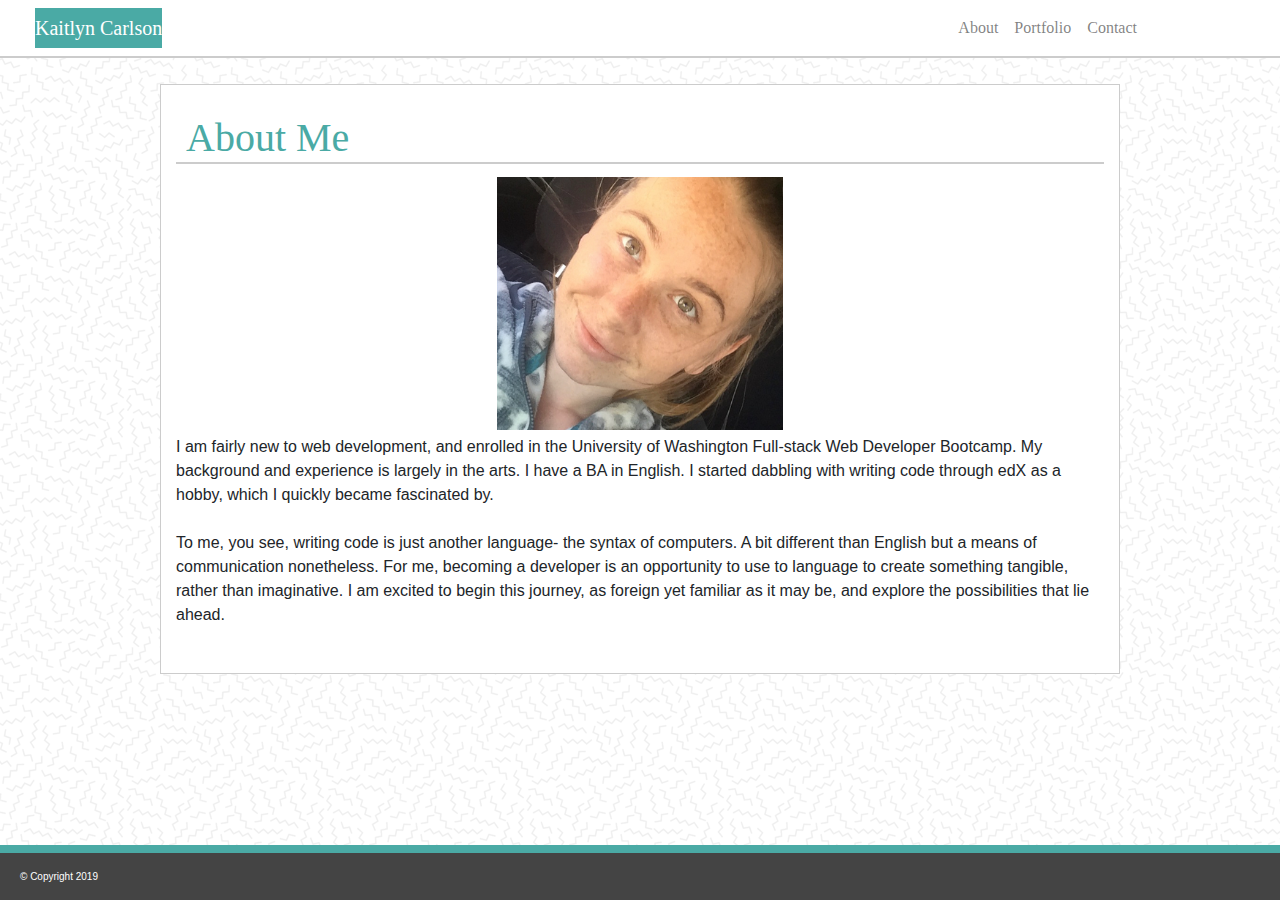
<file: index.html>
<!DOCTYPE html>
<html lang="en">

<head>
    <meta charset="UTF-8">
    <title>Kaitlyn Carlson Portfolio</title>
    <link rel="stylesheet" href="assets/css/Bootstrap-Style.css">
    <meta name="viewport" content="width-device-width, initial-scale=1">
    <link rel="stylesheet" href="https://stackpath.bootstrapcdn.com/bootstrap/4.4.1/css/bootstrap.min.css"
        integrity="sha384-Vkoo8x4CGsO3+Hhxv8T/Q5PaXtkKtu6ug5TOeNV6gBiFeWPGFN9MuhOf23Q9Ifjh" crossorigin="anonymous">

</head>
<!--img are "fluid" in bootstrap-->

<body>
    <nav class="navbar navbar-expand-lg navbar-light bg-custom">
        <div class="container" style="justify-content: space-between;">
            <a class="navbar-brand" href="Index.html" style="color:#ffffff">Kaitlyn Carlson</a>
            <button class="navbar-toggler" type="button" data-toggle="collapse" data-target="#navbarNavAltMarkup"
                aria-controls="navbarNavAltMarkup" aria-expanded="false" aria-label="Toggle navigation">
                <span class="navbar-toggler-icon" style="align-content: right;"></span>
            </button>

            <div class="links">
                <div class="collapse navbar-collapse" id="navbarNavAltMarkup">
                    <div class="navbar-nav">
                        <a class="nav-item nav-link " href="Index.html">About<span
                                class="sr-only">(current)</span></a>
                        <a class="nav-item nav-link" href="Bootstrap-Portfolio.html">Portfolio</a>
                        <a class="nav-item nav-link" href="Bootstrap-Contact.html">Contact</a>
                    </div>
                </div>
            </div>
        </div>
        <div class="content-container">
    </nav>

    <div class="parent">
    <div class="row wrapper" style="justify-content:center;">
        <div class="content col-lg-12" style="max-width:960px">

            <h1>About Me</h1>

            <div class="row" style="padding:5px;">
                <div class="col-lg-4"></div>
                <img class="img-fluid col-lg-4" src="assets/images/IMG_4491.jpg" alt="Kaitlyn Carlson">
                <div class="col-lg-4"></div>
            </div>
            <div class="row">
                <p class="col-lg-12" style="font-family:'Arial', 'Helvetica Neue', Helvetica, sans-serif;">I am fairly
                    new to web development, and enrolled in the University of
                    Washington
                    Full-stack
                    Web Developer Bootcamp. My background and experience is largely in the arts. I have a BA
                    in
                    English.
                    I
                    started dabbling with writing code through edX as a hobby, which I quickly became
                    fascinated by.
                    <br><br>

                    To me, you see, writing code is just another language- the syntax of computers. A bit
                    different
                    than
                    English
                    but a means of communication nonetheless. For me, becoming a developer is an opportunity
                    to use
                    to
                    language
                    to create something tangible, rather than imaginative. I am excited to begin this
                    journey, as
                    foreign
                    yet
                    familiar as it may be, and explore the possibilities that lie ahead.
                </p>
            </div>
        </div>
    </div>
    </div>
   

    <footer class="footer" style="position:fixed">
        <div class="container"style="margin:0">
            <span>&copy; Copyright 2019
            </span>
        </div>
    </footer>







    <script src="https://code.jquery.com/jquery-3.4.1.slim.min.js"
        integrity="sha384-J6qa4849blE2+poT4WnyKhv5vZF5SrPo0iEjwBvKU7imGFAV0wwj1yYfoRSJoZ+n"
        crossorigin="anonymous"></script>
    <script src="https://cdn.jsdelivr.net/npm/popper.js@1.16.0/dist/umd/popper.min.js"
        integrity="sha384-Q6E9RHvbIyZFJoft+2mJbHaEWldlvI9IOYy5n3zV9zzTtmI3UksdQRVvoxMfooAo"
        crossorigin="anonymous"></script>
    <script src="https://stackpath.bootstrapcdn.com/bootstrap/4.4.1/js/bootstrap.min.js"
        integrity="sha384-wfSDF2E50Y2D1uUdj0O3uMBJnjuUD4Ih7YwaYd1iqfktj0Uod8GCExl3Og8ifwB6"
        crossorigin="anonymous"></script>
</body>

</html>
</file>
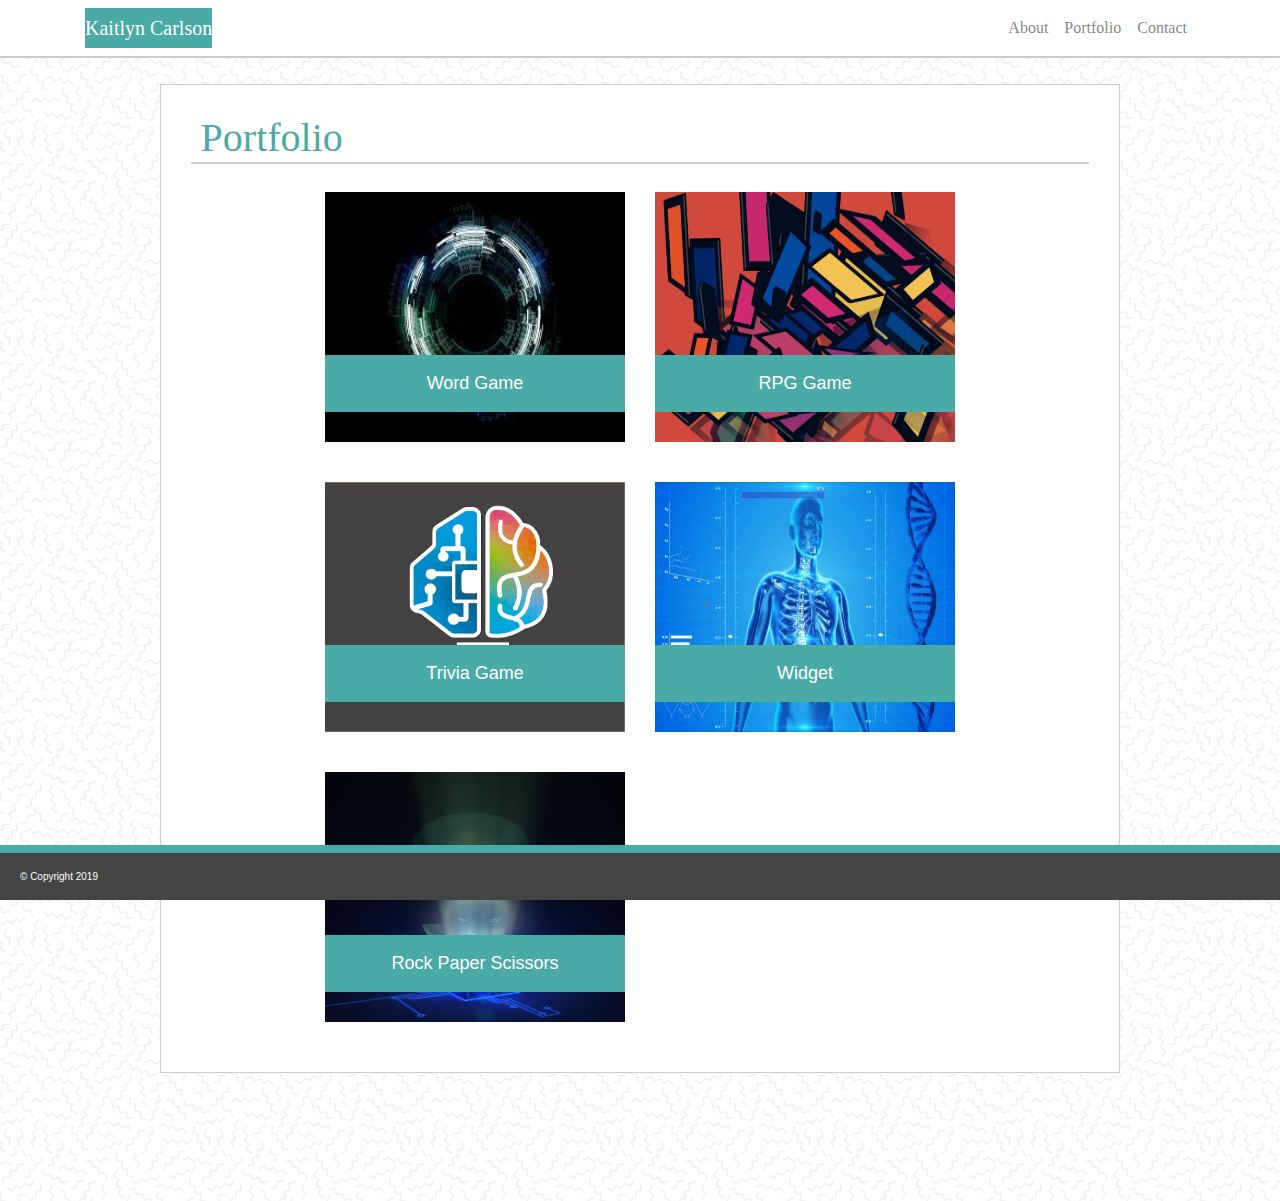
<file: Bootstrap-Portfolio.html>
<!DOCTYPE html>
<html lang="en">

<head>
    <meta charset="UTF-8">
    <meta name="viewport" content="width=device-width, initial-scale=1.0">
    <meta http-equiv="X-UA-Compatible" content="ie=edge">
    <title>Kaitlyn Carlson Portfolio</title>
    <link rel="stylesheet" href="assets/css/Bootstrap-Style.css">
    <link rel="stylesheet" href="https://stackpath.bootstrapcdn.com/bootstrap/4.4.1/css/bootstrap.min.css"
        integrity="sha384-Vkoo8x4CGsO3+Hhxv8T/Q5PaXtkKtu6ug5TOeNV6gBiFeWPGFN9MuhOf23Q9Ifjh" crossorigin="anonymous">

</head>


<body>
    <nav class="navbar navbar-expand-lg navbar-light bg-custom">
        <div class="container">
            <a class="navbar-brand" href="index.html" style="color:#ffffff">Kaitlyn Carlson</a>
            <button class="navbar-toggler" type="button" data-toggle="collapse" data-target="#navbarNavAltMarkup"
                aria-controls="navbarNavAltMarkup" aria-expanded="false" aria-label="Toggle navigation">
                <span class="navbar-toggler-icon"></span>
            </button>

            <div class="links">
                <div class="collapse navbar-collapse" id="navbarNavAltMarkup">
                    <div class="navbar-nav">
                        <a class="nav-item nav-link" href="index.html">About<span
                                class="sr-only">(current)</span></a>
                        <a class="nav-item nav-link" href="Bootstrap-Portfolio.html">Portfolio</a>
                        <a class="nav-item nav-link" href="Bootstrap-Contact.html">Contact</a>
                    </div>
                </div>
            </div>
        </div>
    </nav>
    </div>





    <div class="parent">
    <div class="row wrapper" style="justify-content:center">
        <div class="content col-12-lg">

            <h1>Portfolio</h1>


            <div class="projects container-fluid">
                <div class="row">

                    <div class="photo col-lg-6">
                        <img src="assets/images/wordgame.jpg" alt="wordgame" width="300px" height="250px" />
                        <div class="banner">Word Game</div>
                    </div>



                    <div class="photo col-lg-6">
                        <img src="assets/images/RPGgame.jpg" alt="RPGgame" width="300px" height="250px">
                        <div class="banner">RPG Game</div>
                    </div>

                </div>

                <div class="row">

                    <div class="photo col-lg-6">
                        <img src="assets/images/triviagame.jpg" alt="triviagame" width="300px" height="250px">
                        <div class="banner">Trivia Game</div>
                    </div>


                    <div class="photo col-lg-6">
                        <img src="assets/images/widget.jpg" alt="widget" width="300px" height="250px">
                        <div class="banner">Widget</div>
                    </div>
                </div>

                <div class="row">
                    <div class="photo col-lg-12">
                        <img src="assets/images/RockPaperScissors.jpg" alt="RockPaperScissors" width="300px"
                            height="250px">
                        <div class="banner">Rock Paper Scissors</div>
                    </div>
                </div>
            </div>
        </div>
        </div>


        <footer class="footer" style="position:fixed">
            <div class="container" style="margin:0">
                <span>&copy; Copyright 2019
                </span>
            </div>
        </footer>




        <script src="https://code.jquery.com/jquery-3.4.1.slim.min.js"
            integrity="sha384-J6qa4849blE2+poT4WnyKhv5vZF5SrPo0iEjwBvKU7imGFAV0wwj1yYfoRSJoZ+n"
            crossorigin="anonymous"></script>
        <script src="https://cdn.jsdelivr.net/npm/popper.js@1.16.0/dist/umd/popper.min.js"
            integrity="sha384-Q6E9RHvbIyZFJoft+2mJbHaEWldlvI9IOYy5n3zV9zzTtmI3UksdQRVvoxMfooAo"
            crossorigin="anonymous"></script>
        <script src="https://stackpath.bootstrapcdn.com/bootstrap/4.4.1/js/bootstrap.min.js"
            integrity="sha384-wfSDF2E50Y2D1uUdj0O3uMBJnjuUD4Ih7YwaYd1iqfktj0Uod8GCExl3Og8ifwB6"
            crossorigin="anonymous"></script>
</body>

</html>
</file>
